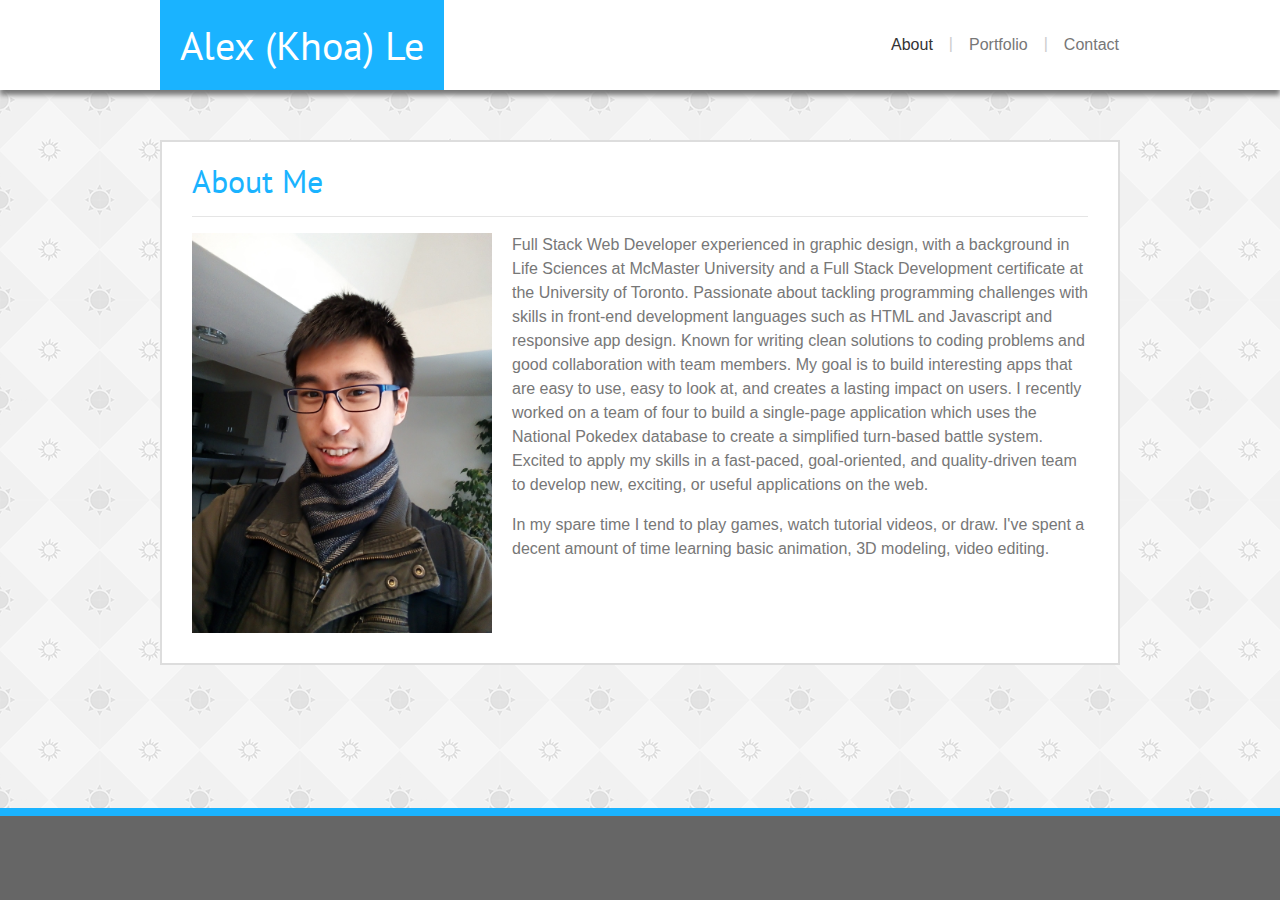
<file: index.html>
<!DOCTYPE html>
<html lang="en">
<!-- Use !+Enter to get a quick skeleton of an HTML page! -->

<head>
    <meta charset="UTF-8">
    <meta name="viewport" content="width=device-width, initial-scale=1.0">
    <meta http-equiv="X-UA-Compatible" content="ie=edge">
    <title>About Me</title>
    <!-- Aww yeah Bootstrap strapping my boots -->
    <script src="https://code.jquery.com/jquery-3.4.1.js"
        integrity="sha256-WpOohJOqMqqyKL9FccASB9O0KwACQJpFTUBLTYOVvVU=" crossorigin="anonymous"></script>
    <link rel="stylesheet" href="https://stackpath.bootstrapcdn.com/bootstrap/4.3.1/css/bootstrap.min.css"
        integrity="sha384-ggOyR0iXCbMQv3Xipma34MD+dH/1fQ784/j6cY/iJTQUOhcWr7x9JvoRxT2MZw1T" crossorigin="anonymous">
    <link rel="stylesheet" href="https://use.fontawesome.com/releases/v5.8.1/css/all.css"
        integrity="sha384-50oBUHEmvpQ+1lW4y57PTFmhCaXp0ML5d60M1M7uH2+nqUivzIebhndOJK28anvf" crossorigin="anonymous" />
    <link rel="stylesheet" type="text/css" href="./assets/css/style.css">
    <link href="https://fonts.googleapis.com/css?family=PT+Sans&display=swap" rel="stylesheet">
</head>

<body class="d-flex flex-column">

    <!-- Header containing name and navigation bar -->
    <header>
        <!-- Wrap in container to center content. headerMobile removes margin and padding formatting-->
        <div class="container" id="headerMobile">
            <div class="row">
                <div class="col-md-7 justify-content-start">
                    <h1>Alex (Khoa) Le</h1>
                </div>
                <div class="col-md-5">
                    <!-- navCenter id is responsive to mobile resolutions and centers the navbar -->
                    <ul class="nav" id="navCenter">
                        <li class="nav-link">
                            <a class="nav-item active" href="#" id="about">About</a>
                        </li>
                        <!-- Divider class is used to align the '|' character with the navbar -->
                        <p class="divider">|</p>
                        <li class="nav-link">
                            <a class="nav-item" href="#" id="portfolio">Portfolio</a>
                        </li>
                        <p class="divider">|</p>
                        <!-- navEnd is applied to remove padding on this option to make the content flush with the main body -->
                        <li class="nav-link navEnd">
                            <a class="nav-item" href="#" id="contact">Contact</a>
                        </li>
                    </ul>
                </div>
            </div>
        </div>
    </header>

    <!-- Main content container -->
    <div class="container main" id="profileDiv">
        <div class="row">
            <div class="col-lg-12">
                <!-- Wrapper class uses display:block and overflow:auto to encase the floated image -->
                <main class="wrapper">
                    <h2>About Me</h2>
                    <hr />

                    <img class="justify-content-left align-items-center img-fluid float-left" id="profileImg"
                        src="./assets/images/P_20190206_123805_BF.jpg" alt="A photo of me" width="300px" />

                    <p>
                        Full Stack Web Developer experienced in graphic design, with a background in Life Sciences at
                        McMaster University and a Full Stack Development certificate at the University of Toronto.
                        Passionate about tackling programming challenges with skills in front-end development languages
                        such as HTML and Javascript and responsive app design. Known for writing clean solutions to
                        coding problems and good collaboration with team members. My goal is to build interesting apps
                        that are easy to use, easy to look at, and creates a lasting impact on users. I recently worked
                        on a team of four to build a single-page application which uses the National Pokedex database to
                        create a simplified turn-based battle system. Excited to apply my skills in a fast-paced,
                        goal-oriented, and quality-driven team to develop new, exciting, or useful applications on the
                        web.
                    </p>
                    <p>
                        In my spare time I tend to play games, watch tutorial videos, or
                        draw. I've spent a decent amount of time learning basic animation,
                        3D modeling, video editing.
                    </p>
                </main>
            </div>
        </div>
    </div>

    <!-- Main body content containing portfolio projects -->
    <div class="container main d-none" id="portfolioDiv">
        <div class="row">
            <div class="col-12">
                <main class="wrapper">
                    <h2>Portfolio</h2>
                    <hr />
                    <!-- Portfolio is designed to have three columns in a large window, two in a medium window, and one in a small window -->
                    <div class="row">
                        <div class="col-lg-4 col-md-6 d-flex justify-content-center">
                            <button class="btn port-btn" id="riceEaters">
                                <img src="./assets/images/imgRiceEaters.png" class="image" />
                                <div class="overlay">Rice Eaters</div>
                            </button>
                        </div>

                        <div class="col-lg-4 col-md-6 d-flex justify-content-center">
                            <button class="btn port-btn" id="pwGen">
                                <img src="./assets/images/imgPWGen.png" class="image" />
                                <div class="overlay">Password Generator</div>
                            </button>
                        </div>

                        <div class="col-lg-4 col-md-6 d-flex justify-content-center">
                            <button class="btn port-btn" id="jsQuiz">
                                <img src="./assets/images/imgQuiz.png" class="image" />
                                <div class="overlay">JS Quiz</div>
                            </button>
                        </div>

                        <div class="col-lg-4 col-md-6 d-flex justify-content-center">
                            <button class="btn port-btn" id="weathDash">
                                <img src="./assets/images/imgWeather.png" class="image" />
                                <div class="overlay">Weather Dashboard</div>
                            </button>
                        </div>
                        <div class="col-lg-4 col-md-6 d-flex justify-content-center">
                            <button class="btn port-btn" id="pokeSim">
                                <img src="./assets/images/imgBattleSim.png" class="image" />
                                <div class="overlay">Pokemon Sim</div>
                            </button>
                        </div>
                        <div class="col-lg-4 col-md-6 d-flex justify-content-center">
                            <button class="btn port-btn" id="directory">
                                <img src="./assets/images/imgDirectory.png" class="image" />
                                <div class="overlay">ReactJS Directory</div>
                            </button>
                        </div>
                    </div>
                </main>
            </div>
        </div>
    </div>

    <!-- Main content container -->
    <div class="container main d-none" id="contactDiv">
        <div class="row">
            <div class="col-lg-12">
                <main class="wrapper">
                    <h2>Contact Me</h2>
                    <hr />
                    <p class="text-center">Let's get in touch!</p>
                    <div class="row">
                        <div class="col-md-4 text-center mb-2">
                            <h3>Email</h3>
                            <a href="mailto:leduykhoa1@gmail.com" target="_top">leduykhoa1@gmail.com</a>
                        </div>
                        <div class="col-md-4 text-center mb-2">
                            <h3>LinkedIn</h3>
                            <a href="https://www.linkedin.com/in/alex-khoa-le-72800681/" target="_blank">Alex (Khoa) Le</a>
                        </div>
                        <div class="col-md-4 text-center mb-2">
                            <h3>GitHub</h3>
                            <a href="https://github.com/DreissenZulu" target="_blank">DreissenZulu</a>
                        </div>
                    </div>
                </main>
            </div>
        </div>
    </div>

    <div id="overlayPortfolio" class="d-none">
        <div class="container">
            <div class="jumbotron" id="overlayCard">
                <button class="btn faBox fas fa-times fa-3x float-right" id="closeBox"></button>
                <h2 class="display-4" id="pfTitle">Portfolio Item</h2>
                <p class="lead" id="pfDesc">This is a description of the portfolio item you clicked on!</p>
                <hr class="my-4">
                <p>Try it out yourself using the buttons below:
                </p>
                <p class="lead d-inline">
                    <a class="btn btn-primary btn-lg" href="#" target="_blank" role="button" id="pfHost">Github
                        Pages</a>
                </p>
                <p class="lead d-inline">
                    <a class="btn btn-primary btn-lg" href="#" target="_blank" role="button" id="pfRepo">Github Repo</a>
                </p>
            </div>
        </div>
    </div>

    <!--The div with the fillSpace class is to make the page take up the size of
        the screen at minimum-->
    <div class="fillSpace"></div>

    <footer class="footer">
        <a class="btn faFoot fab fa-linkedin fa-3x" href="https://www.linkedin.com/in/alex-khoa-le-72800681/"
            target="_blank"></a>
        <a class="btn faFoot fab fa-github-square fa-3x" href="https://github.com/DreissenZulu" target="_blank"></a>
    </footer>
    <script src="./assets/scripts/projects.js"></script>
    <script src="./assets/scripts/script.js"></script>
</body>

</html>
</file>
<file: assets/css/style.css>
/* Reset formatting */
* {
    margin: 0;
    padding: 0;
}

/* Apply background and basic fonts */
body {
    background-image: url("../images/sun-pattern.png");
    background-repeat: repeat;
    color: #777777;
    font-family: 'Arial', 'Helvetica Neue', Helvetica, sans-serif;
    min-height: 100vh;
    overflow-x: hidden;
}

/* Define white background of header */
header {
    margin: 0 0 50px 0;
    background-color: #ffffff;
    height: 90px;
    box-shadow: 0 5px 5px #777777;
    user-select: none;
}

.main {
    position: relative;
}

/* Define the main body's background content */
.wrapper {
    margin-bottom: 50px;
    display: block;
    overflow: auto;
    height: auto;
    background-color: #ffffff;
    border: solid 2px #dddddd;
    padding: 10px 30px 10px 30px;
}

.jumbotron {
    padding: 2rem 2rem;
}

.faBox {
    height: 48px;
    width: 40px;
    padding: 0;
    color: #777777;
}

.faBox:focus {
    box-shadow: none;
}

.faFoot {
    height: 48px;
    width: 40px;
    padding: 0;
    color: #dddddd;
}

.faFoot:focus, .faFoot:hover {
    box-shadow: none;
    color: #ffffff;
}

.port-btn:focus {
    box-shadow: none;
}

/* Style for the name box in the header */
h1 {
    font-family: 'PT Sans', 'Helvetica Neue', Helvetica, sans-serif;
    line-height: 90px;
    text-align: center;
    width: max-content;
    padding: 0 20px 0 20px;
    color: #ffffff;
    background-color: #1ab3ff;
}

/* Style for the title in the body */
h2 {
    font-family: 'PT Sans', 'Helvetica Neue', Helvetica, sans-serif;
    font-size: 24pt;
    padding: 10px 0 0 0;
    color: #1ab3ff;
}

/* Some margins for the profile image in the index */
#profileImg {
    margin: 0 20px 20px 0;
}

/* Blue boxes with project names in the portfolio page */
.overlay {
    position: absolute;
    bottom: 40px;
    height: 50px;
    width: 200px;
    background-color: #1ab3ff;
    color: #ffffff;
    text-align: center;
    line-height: 50px;
    user-select: none;
}

/* Class for portfolio images */
.image {
    width: 200px;
    height: 200px;
}

/* Class for empty div below main body content. Keeps the footer at the bottom of the page and prevents main wrapper from extending to footer */
.fillSpace {
    flex: 1;
}

/* Footer style formatting */
.footer {
    width: 100%;
    border-top: 8px solid #1ab3ff;
    background-color: #666666;
    text-align: center;
    padding-top: 20px;
    color: #cccccc;
    height: 92px;
}

/* Some custom colours for the Submit button */
.btn-primary {
    margin-bottom: 10px;
    background-color: #1ab3ff;
    border-color: #1ab3ff;   
}

/* Styling for navbar in a large viewport. Keeps the navbar to the right side of the header */
#navCenter {
    justify-content: flex-end;
    margin: 0;
    padding: 0;
    line-height: 74px;
}

/* Styling for navbar item colours by default */
.nav-item:link, .nav-item:visited {
    color: #777777;
    text-decoration: none;
}

/* Styling for the active page navbar item */
.active:link, .active:visited {
    color: #333333;
}

/* Styling specifically for the last navbar item to have it flush with the wrapper */
.navEnd {
    margin-right: -15px;
}

/* Styling for the '|' character in the navbar. Keeps it inline with the menu items */
.divider {
    padding-top: 7px;
    color: #cccccc;
}

#overlayPortfolio {
    position: fixed;
    background-color: rgb(0, 0, 0, 0.7);
    height: 100vh;
    width: 100vw;
    padding-top: 100px;
    opacity: 1;
}

#overlayCard {
    max-height: 95vh;
    overflow: auto;
}

.fadeOut {
    animation-name: fade-out;
    animation-fill-mode: forwards;
    animation-timing-function: ease-out;
    animation-duration: 0.30s;
}

.fadeIn {
    animation-name: fade-in;
    animation-fill-mode: forwards;
    animation-timing-function: ease-out;
    animation-duration: 0.30s;
}

.slideOut {
    animation-name: slide-out;
    animation-fill-mode: forwards;
    animation-timing-function: ease-out;
    animation-duration: 0.30s;
}

.slideIn {
    animation-name: slide-in;
    animation-fill-mode: forwards;
    animation-timing-function: ease-out;
    animation-duration: 0.30s;
}

/* When the minimum width is more than 990px, the main content width is 960px */
@media (min-width: 990px) {
    .container{
        max-width: 990px;
    }
}

/* When the width is less than 767px, change the header name box to fill the width, increase the header white space height, change the Sumbit button's width,
center the navigation bar, and remove all margins and padding in the header */
@media (max-width: 767px) {
    h1 {
        width: 100vw;
        margin-left: 0;
    }

    .row, .col-md-7, .col-md-5 {
        padding: 0;
        margin: 0;
    }

    header {
        height: 140px;
    }

    .btn {
        width: 100%;
    }

    .port-btn {
        width: auto;
    }

    .faBox, .faFoot {
        width: auto;
    }

    #overlayPortfolio {
        padding-top: 15px;
    }

    #navCenter {
        justify-content: center;
        width: 100vw;
        line-height: 100%;
    }

    #headerMobile {
        margin: 0;
        padding: 0; 
    }
}

@keyframes fade-out {
    0% {
        opacity: 1;
    }
    100% {
        opacity: 0;
    }
}

@keyframes fade-in {
    0% {
        opacity: 0;
    }
    100% {
        opacity: 1;
    }
}

@keyframes slide-out {
    0% {
        opacity: 1;
        left: 0;

    }
    50% {
        opacity: 0;
    }
    100% {
        opacity: 0;
        left: 100%;
    }
}

@keyframes slide-in {
    0% {
        opacity: 0;
        right: 100%
    }
    50% {
        opacity: 0;
    }
    100% {
        opacity: 1;
        right: 0;
    }
}
</file>
